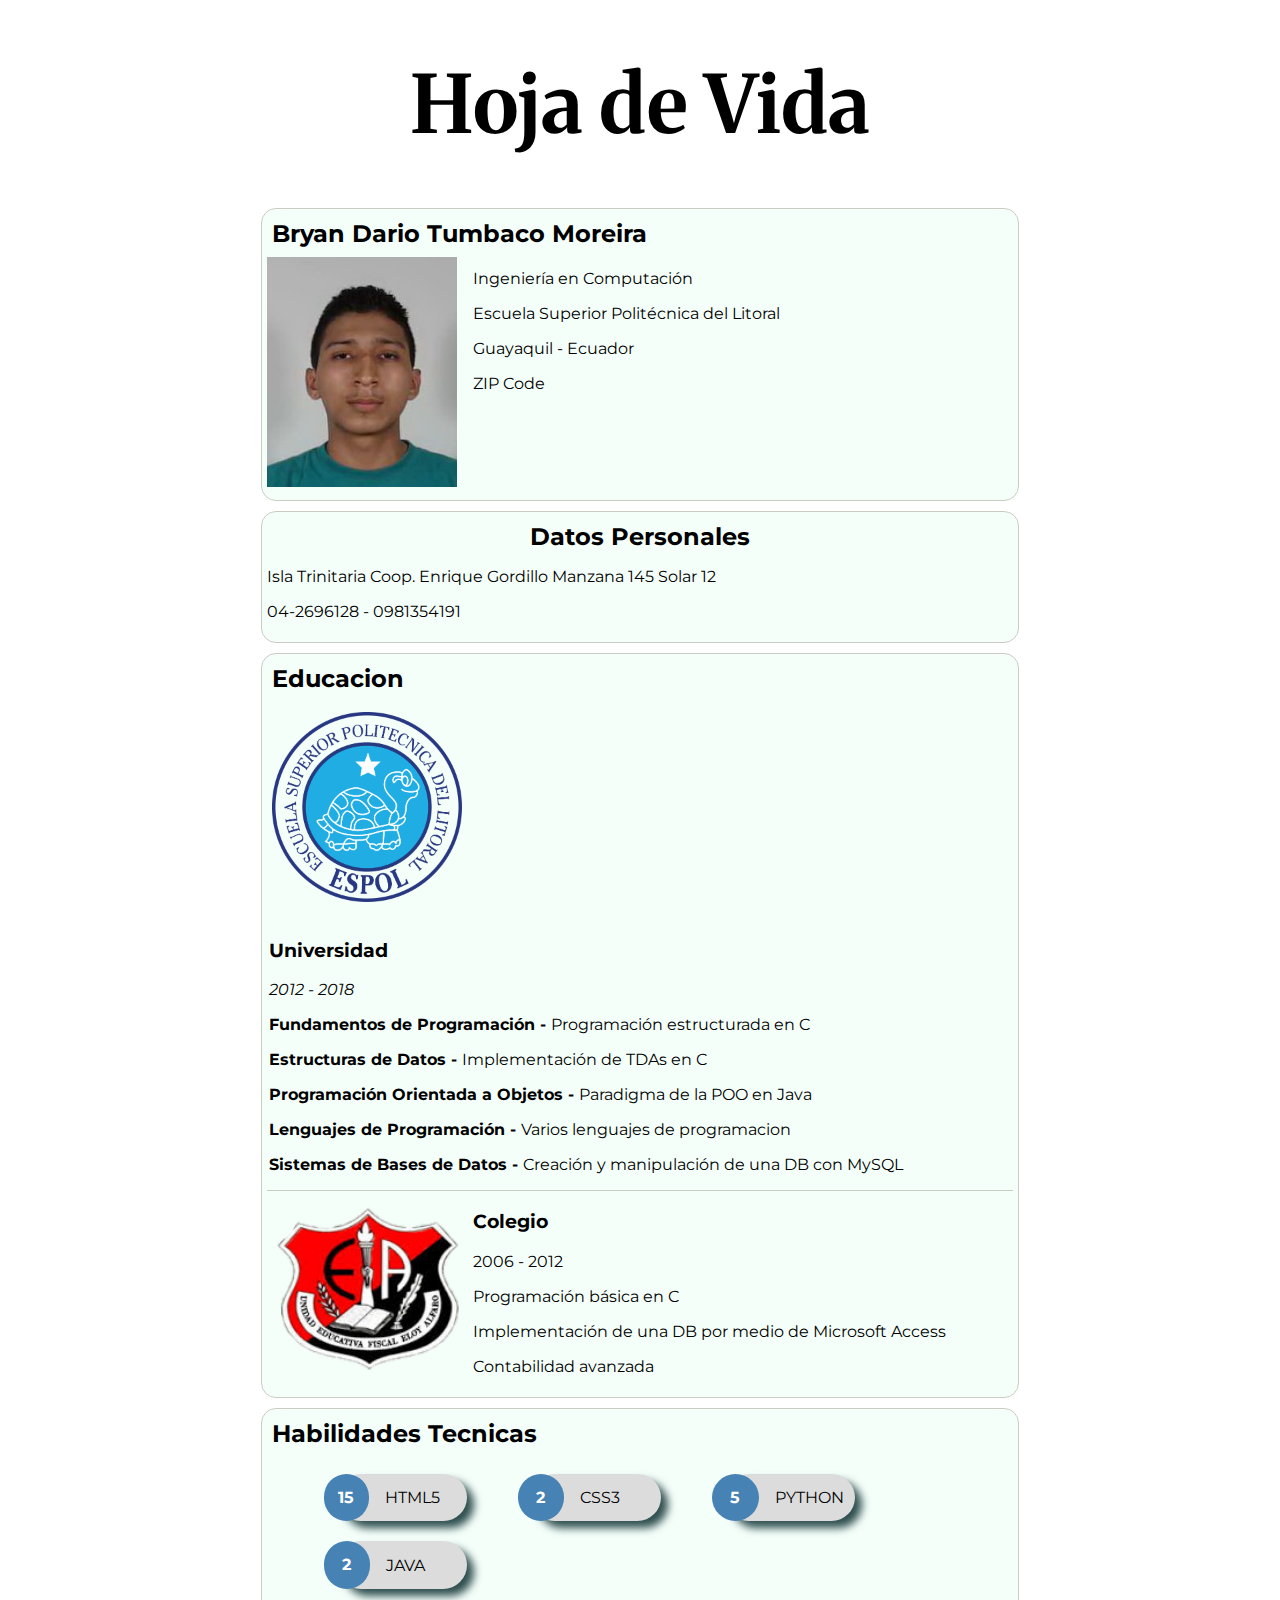
<file: index.html>
<!Doctype html>
<html lang="en">
	<head>
		<title>Hoja de vida</title>
		<meta charset="UTF-8">
		<meta name="descripcion" content="Hoja de vida de Bryan Tumbaco">
		<meta name="keywords" content="Bryan/Tumbaco/curriculum">
		<link rel="stylesheet" type="text/css" href="estilo.css">
		<link href="https://fonts.googleapis.com/css?family=Merriweather|Montserrat" rel="stylesheet">
	</head>
	<body>
		<header>
			<h1>Hoja de Vida</h1>
		</header>
		<section>
			<div class="caja primera">
				<h2 id="nombre">Bryan Dario Tumbaco Moreira</h2>
				<div id="vida">
					<figure id="fig" class="foto">
						<img id="foto" src="foto.jpg" alt="foto_Bryan">
					</figure>
					<section id="section" class="principal">
						<p id="ing">Ingeniería en Computación</p>
						<p id="ing">Escuela Superior Politécnica del Litoral</p>
						<p>Guayaquil - Ecuador</p>
						<p>ZIP Code</p>
					</section>

				</div>

			</div>
			<div class="caja">
				<h2 class="personal">Datos Personales</h2>
				<p>Isla Trinitaria Coop. Enrique Gordillo Manzana 145 Solar 12</p>
				<p>04-2696128 - 0981354191</p>

			</div>
			<div id="edu" class="caja">
				<h2>Educacion</h2>
				<div title="educacion">
					<figure id="fig" class="espol">
						<img id="edu" src="espol.png" alt="espol_logo">
					</figure>
					<section id="section">
						<h3 class="Institucion">Universidad</h3>
						<p id="periodo">2012 - 2018</p>
						<p id="habilidad"><b id="materia">Fundamentos de Programación - </b>Programación estructurada en C</p>
						<p id="habilidad"><b id="materia">Estructuras de Datos - </b>Implementación de TDAs en C</p>
						<p id="habilidad"><b id="materia">Programación Orientada a Objetos - </b>Paradigma de la POO en Java</p>
						<p id="habilidad"><b id="materia">Lenguajes de Programación - </b>Varios lenguajes de programacion</p>
						<p id="habilidad_final"><b id="materia">Sistemas de Bases de Datos - </b>Creación y manipulación de una DB con MySQL</p>
					</section>

				</div>
				<div title="educacion">
					<figure id="fig" class="alfaro">
						<img id="edu" src="alfaro.png">
					</figure>
					<section id="section">
						<h3 class="Institucion">Colegio</h3>
						<p  id="periodo habilidad">2006 - 2012</p>
						<p id="habilidad">Programación básica en C</p>
						<p id="habilidad">Implementación de una DB por medio de Microsoft Access</p>
						<p id="habilidad_final">Contabilidad avanzada</p>
					</section>

				</div>
			</div>
			<div class="caja">
				<h2>Habilidades Tecnicas</h2>
				<div>
					<ul>
						<li><b id="hab" class="two_num">15</b>HTML5</li>
						<li><b id="hab" class="num">2</b>CSS3</li>
						<li><b id="hab" class="num">5</b>PYTHON</li>
						<li><b id="hab" class="num">2</b>JAVA</li>
					</ul>
				</div>
			</div>
		</section>
	</body>
</html>
</file>
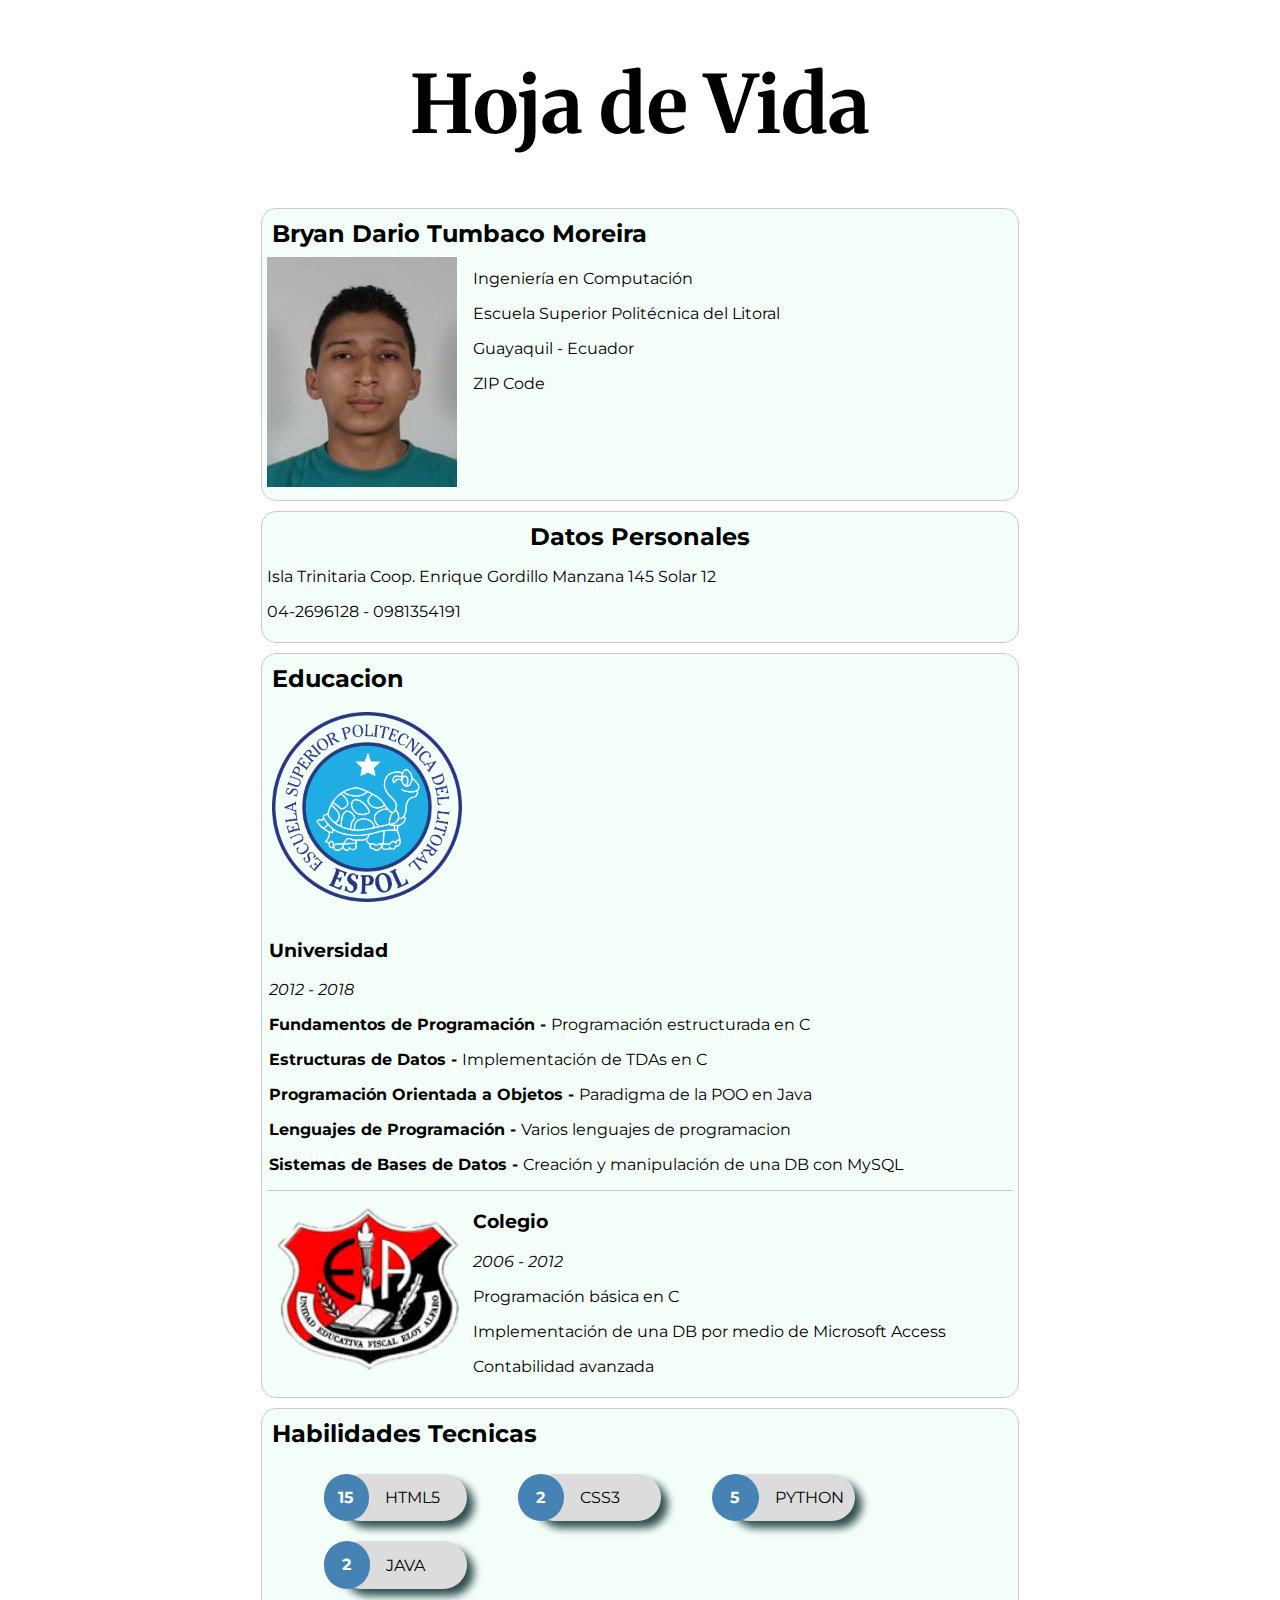
<file: hojaVida.html>
<!Doctype html>
<html lang="en">
	<head>
		<title>Hoja de vida</title>
		<meta charset="UTF-8">
		<meta name="descripcion" content="Hoja de vida de Bryan Tumbaco">
		<meta name="keywords" content="Bryan/Tumbaco/curriculum">
		<link rel="stylesheet" type="text/css" href="estilo.css">
		<link href="https://fonts.googleapis.com/css?family=Merriweather|Montserrat" rel="stylesheet">
	</head>
	<body>
		<header>
			<h1>Hoja de Vida</h1>
		</header>
		<section>
			<div id="vida" class="caja">
				<h2 id="nombre">Bryan Dario Tumbaco Moreira</h2>
				<div>
					<figure id="fig" class="foto">
						<img id="foto" src="foto.jpg" alt="foto_Bryan">
					</figure>
					<section id="section" class="principal">
						<p id="ing">Ingeniería en Computación</p>
						<p id="ing">Escuela Superior Politécnica del Litoral</p>
						<p>Guayaquil - Ecuador</p>
						<p>ZIP Code</p>
					</section>

				</div>

			</div>
			<div class="caja">
				<h2 class="personal">Datos Personales</h2>
				<p>Isla Trinitaria Coop. Enrique Gordillo Manzana 145 Solar 12</p>
				<p>04-2696128 - 0981354191</p>

			</div>
			<div id="edu" class="caja">
				<h2>Educacion</h2>
				<div title="educacion">
					<figure id="fig" class="espol">
						<img id="edu" src="espol.png" alt="espol_logo">
					</figure>
					<section id="section">
						<h3 class="Institucion">Universidad</h3>
						<p id="periodo">2012 - 2018</p>
						<p><b id="materia">Fundamentos de Programación - </b>Programación estructurada en C</p>
						<p><b id="materia">Estructuras de Datos - </b>Implementación de TDAs en C</p>
						<p><b id="materia">Programación Orientada a Objetos - </b>Paradigma de la POO en Java</p>
						<p><b id="materia">Lenguajes de Programación - </b>Varios lenguajes de programacion</p>
						<p><b id="materia">Sistemas de Bases de Datos - </b>Creación y manipulación de una DB con MySQL</p>
					</section>

				</div>
				<div title="educacion">
					<figure id="fig" class="alfaro">
						<img id="edu" src="alfaro.png">
					</figure>
					<section id="section">
						<h3 class="Institucion">Colegio</h3>
						<p id="periodo">2006 - 2012</p>
						<p>Programación básica en C</p>
						<p>Implementación de una DB por medio de Microsoft Access</p>
						<p>Contabilidad avanzada</p>
					</section>

				</div>
			</div>
			<div class="caja">
				<h2>Habilidades Tecnicas</h2>
				<div>
					<ul>
						<li><b id="hab" class="two_num">15</b>HTML5</li>
						<li><b id="hab" class="num">2</b>CSS3</li>
						<li><b id="hab" class="num">5</b>PYTHON</li>
						<li><b id="hab" class="num">2</b>JAVA</li>
					</ul>
				</div>
			</div>
		</section>
	</body>
</html>
</file>
<file: estilo.css>
header{
	text-align: center;
}

*{
	font-family: 'Montserrat', sans-serif;
}

@media only screen and (max-width:550px){

	/*Nombre que baja*/
	h2#nombre{
		background-color: #ffffff;
		opacity: 0.5;
		font-size: 20px;
		text-align: center;
		position: relative;
		bottom: -160px;
		z-index: 1;     /* trae al frente */
	}

	h2{
		text-align: center;
	}

	h3, #periodo{
		text-align: center;
		font-size: 1.4em;
		margin: 1px;
	}

	.caja{
		width: 80% !important;
		background-color: #d4e3fc!important;
		border-radius: 10px;

	}

	.caja > [title*="educacion"]{
		width: 100%;
	}

	.personal{
		display: none;   /*desaparece Datos Personales*/
	}

	#perido > p{
		display: inline;
	}
	p{
		display: inline!important;
		margin: 4px;
	}
	#materia{      /*desaparece materia*/
		display: none;
	}

	#section, #fig{
		display: block!important;   /* En educacion foto y descripcion vertical*/

	}

	[title*="educacion"] > #section{  /* habilidades */
		width: 90%;
		padding: 2px!important;
		margin-left: 1px!important;
		/*margin-right: 1px!important;*/
		font-size: 0.6em;
		text-align: justify;
	}

	div[title*="educacion"]{
		width: 45%!important;
		margin: 5px!important;
		border-style: none!important;
		display: inline-block;
		vertical-align: top;
		padding: 5px!important;
	}

	.espol,.alfaro{
		margin: 4px 2px !important;
		height: 150px;
		width: auto!important;
	}

	img#edu{
		width: 100%!important;
	}

	/* caja de la foto*/
	.foto{
		margin: 4px 2px !important;
		/*height: 150px;*/
		width: auto!important;
		/*max-height: 60%!important;*/
		/*position: relative;
		top: -20px;*/
	}

	/* foto en si*/
	#foto{
		margin: 10px 20%!important;
		width: 60%!important;
		height: 100%!important;
		/*position: relative;
		top: -100px;
		*/
	}

	/*caja de la foto*/
	.primera{
		height: 280px!important;
		margin-top: 20px!important;
	}

	/*texto debajo de la foto*/
	.principal{
		text-align: center!important;
		/*margin-top: 5%!important;*/
	}
	/*contenedor de foto e info sube */
	#vida{
		position: relative;
		top: -100px;
	}
	p#ing{
		display: none;
	}

	li{
		margin: 3%!important;
	}

	ul{
		padding: 0;
		margin: 0;
	}

	#habilidad::after{
		content: ",";
	}
	#habilidad_final::after{
		content: ".";
	}

}

*,*:before,*:after{
	box-sizing: border-box;
}

h1{   /* 1 */
	font-family: 'Merriweather', serif;
	font-size: 80px;
	text-align: center;
}

h2{   /* 3 */
	margin: 5px;
}

.personal{    /* 5 */
	text-align: center;
}

#fig{
	display: inline-block;
	width: 200px;
	margin: 4px auto;
	/*transform: translate(-2px,-2px);*/


}
#fig img#edu{
	width: 190px;
	margin: 10px 5px;
}

#foto{
	width: 190px;
	margin-right: 10px;
}

#periodo{    /* 6 */
	font-style: italic;
}

.caja{   /* 2 */
	padding: 5px;    /* 3 ? */
	margin: 10px auto 10px;
	width: 60%;

	border: 1pt solid #cbccc1;
	border-radius: 15px;
	background-color: #F5FFFA;

	/*box-sizing: border-box;*/

}

h2 + div[title="educacion"]{
	border-bottom: 1px solid #cbccc1;
	/*width: 50%;*/
}

#section{
	display: inline-block;
	margin: 0 2px;
	vertical-align: top;

}



li{  /* 7 */
	display: inline-block;

	margin: 10px 30px;
	padding: 10pt 10pt 10pt 0pt;
	border: 1px solid transparent;
	border-radius: 50px;
	background-color: #DCDCDC;
	width: 130px;

	text-align: left;

	box-shadow: 7px 7px 8px #2F4F4F;/* #e5e3e3;*/
}

b#hab{   /* 7 */
	color: #ffffff;
	margin: 0.8pt;
	/*padding: 10pt;*/
	background-color: #4682B4;
	border: 1px solid transparent;
	border-radius: 100px;

	text-align: left;

	position: relative;
	left: -15px;

}

.two_num{
	padding: 10pt;
}

.num{
	padding: 10pt 13pt;
}

b#hab:hover{
	color: #FF6347;
}
</file>
